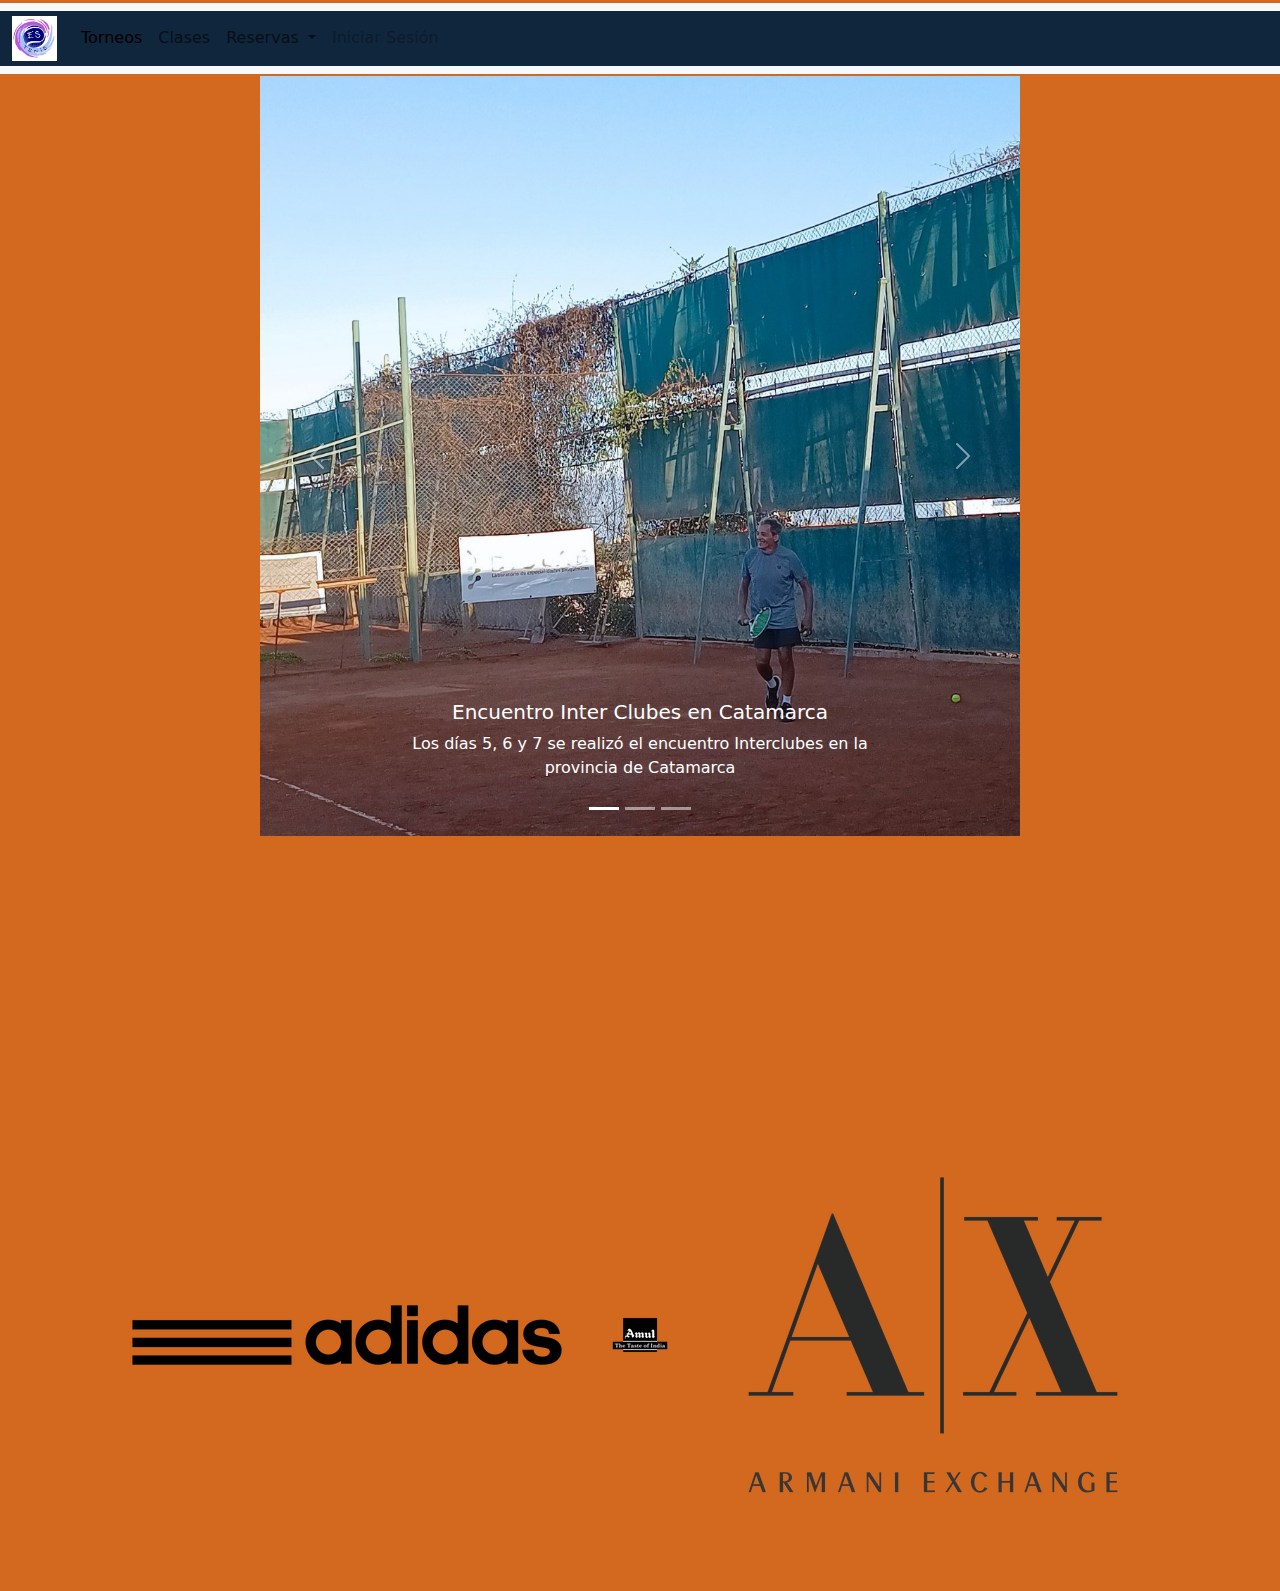
<file: index.html>
<!doctype html>
<html lang="en">
  <head>
    <meta charset="utf-8">
    <meta name="viewport" content="width=device-width, initial-scale=1">
    <title>ES-tenis</title>
    <link href="https://cdn.jsdelivr.net/npm/bootstrap@5.3.3/dist/css/bootstrap.min.css" rel="stylesheet" integrity="sha384-QWTKZyjpPEjISv5WaRU9OFeRpok6YctnYmDr5pNlyT2bRjXh0JMhjY6hW+ALEwIH" crossorigin="anonymous">
    
    <link rel="stylesheet" href="/styles/estilo.css">

  </head>

  <body>
        <nav class="navbar navbar-expand-lg bg-body-tertiary">
            <div class="container-fluid">
            <a class="navbar-brand" href="#">
                <img src="/images/logo-estenis.jpg" alt="logo-estenis" width="45px"></a>
             <button class="navbar-toggler" type="button" data-bs-toggle="collapse" data-bs-target="#navbarSupportedContent" aria-controls="navbarSupportedContent" aria-expanded="false" aria-label="Toggle navigation">
                <span class="navbar-toggler-icon"></span>
             </button>
             <div class="collapse navbar-collapse" id="navbarSupportedContent">
            <ul class="navbar-nav me-auto mb-2 mb-lg-0">
                    <li class="nav-item">
                        <a class="nav-link active" aria-current="page" href="/pages/torneos.html">Torneos</a>
                    </li>
                    <li class="nav-item">
                        <a class="nav-link" href="/pages/clases.html">Clases</a>
                    </li>
                    <li class="nav-item dropdown">
                        <a class="nav-link dropdown-toggle" href="#" role="button" data-bs-toggle="dropdown" aria-expanded="false">
                        Reservas
                        </a>
                        <ul class="dropdown-menu">
                        <li><a class="dropdown-item" href="#">La Estancia</a></li>
                        <li><a class="dropdown-item" href="#">Sueño Dorado</a></li>
                        
                        </ul>
                    </li>
                    <li class="nav-item">
                        <a class="nav-link disabled" aria-disabled="true">Iniciar Sesión</a>
                    </li>
            </ul>
            </div>
            
        </nav>

        <div id="carouselExampleCaptions" class="carousel slide">
            <div class="carousel-indicators">
              <button type="button" data-bs-target="#carouselExampleCaptions" data-bs-slide-to="0" class="active" aria-current="true" aria-label="Slide 1"></button>
              <button type="button" data-bs-target="#carouselExampleCaptions" data-bs-slide-to="1" aria-label="Slide 2"></button>
              <button type="button" data-bs-target="#carouselExampleCaptions" data-bs-slide-to="2" aria-label="Slide 3"></button>
            </div>
            <div class="carousel-inner">
              <div class="carousel-item active">
                <img src="/images/fotos/tenis-catamarca1.jpeg" class="d-block w-100" alt="...">
                <div class="carousel-caption d-none d-md-block">
                  <h5>Encuentro Inter Clubes en Catamarca</h5>
                  <p>Los días 5, 6 y 7 se realizó el encuentro Interclubes en la provincia de Catamarca</p>
                </div>
              </div>
              <div class="carousel-item">
                <img src="/images/fotos/torneo-eliminatorio-d1.jpeg" class="d-block w-100" alt="...">
                <div class="carousel-caption d-none d-md-block">
                  <h5>Finaliza el primer Torneo Eliminatorio del 2024</h5>
                  <p>El primer fin de semana de Abril se jugaron las semis y finales del primer Torneo Eliminatorio del Circuito 2024</p>
                </div>
              </div>
              <div class="carousel-item">
                <img src="/images/fotos/torneo-grupos-inscripciones.jpeg" class="d-block w-100" alt="...">
                <div class="carousel-caption d-none d-md-block">
                  <h5>Ya estan abiertas las inscripciones para el segundo Torneo de Grupos</h5>
                  <p>Hasta el 28 de Abril estaran abiertas las inscripciones para el nuevo torneo organizado por ES Tenis</p>
                </div>
              </div>
            </div>
            <button class="carousel-control-prev" type="button" data-bs-target="#carouselExampleCaptions" data-bs-slide="prev">
              <span class="carousel-control-prev-icon" aria-hidden="true"></span>
              <span class="visually-hidden">Previous</span>
            </button>
            <button class="carousel-control-next" type="button" data-bs-target="#carouselExampleCaptions" data-bs-slide="next">
              <span class="carousel-control-next-icon" aria-hidden="true"></span>
              <span class="visually-hidden">Next</span>
            </button>
          </div>

        
        <footer>
            <div class="comercios-auspicios">
                <img src="/images/comercios/adidas-logo.png" alt="">
                <img src="/images/comercios/amul-logo.png" alt="">
                <img src="/images/comercios/armani-exchange-logo.png" alt="">

            </div>

            

        </footer>

        
        

    


























    <script src="https://cdn.jsdelivr.net/npm/bootstrap@5.3.3/dist/js/bootstrap.bundle.min.js" integrity="sha384-YvpcrYf0tY3lHB60NNkmXc5s9fDVZLESaAA55NDzOxhy9GkcIdslK1eN7N6jIeHz" crossorigin="anonymous"></script>
  </body>
  

</html>
</file>
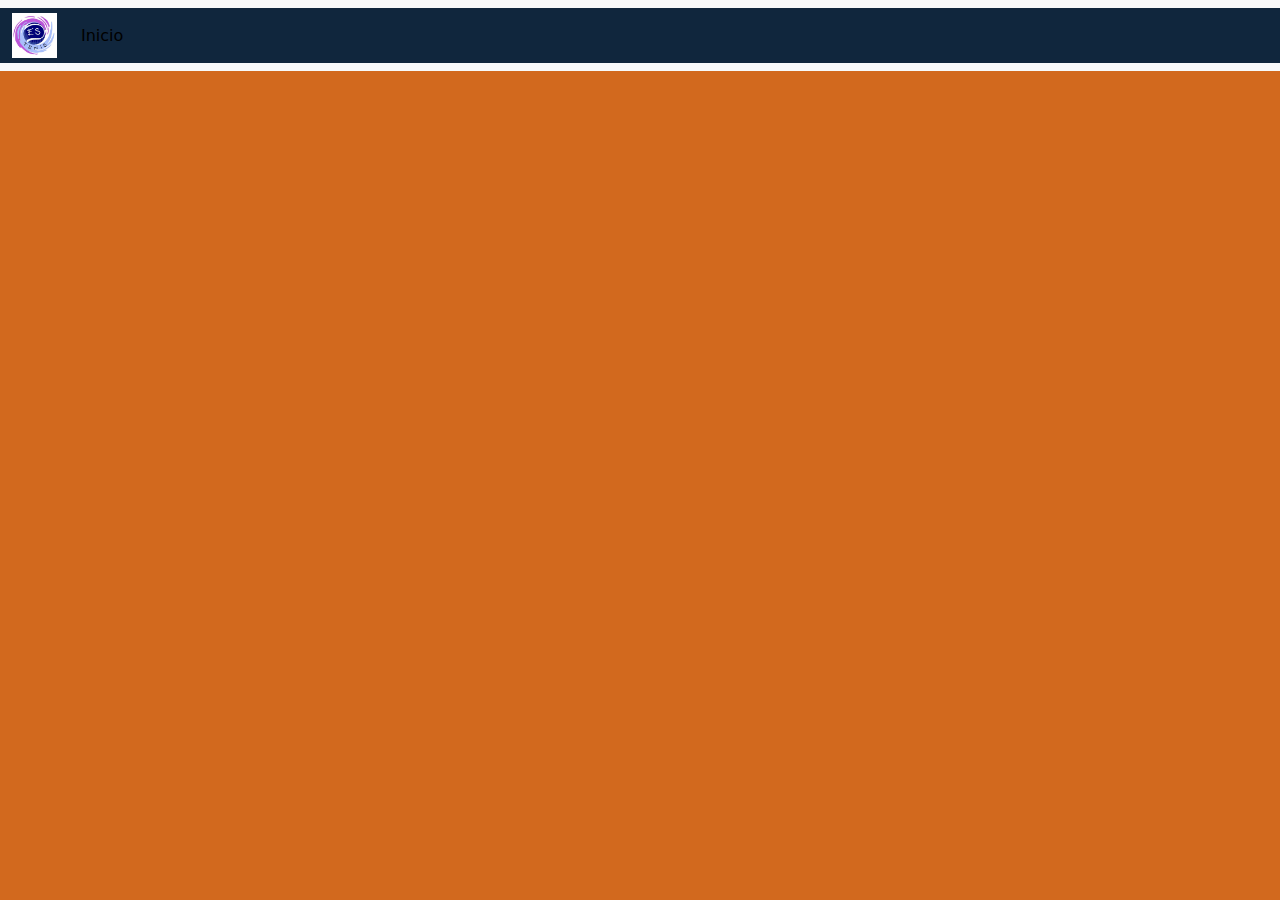
<file: pages/clases.html>
<!doctype html>
<html lang="en">
  <head>
    <meta charset="utf-8">
    <meta name="viewport" content="width=device-width, initial-scale=1">
    <title>Clases</title>
    <link href="https://cdn.jsdelivr.net/npm/bootstrap@5.3.3/dist/css/bootstrap.min.css" rel="stylesheet" integrity="sha384-QWTKZyjpPEjISv5WaRU9OFeRpok6YctnYmDr5pNlyT2bRjXh0JMhjY6hW+ALEwIH" crossorigin="anonymous">
    <link rel="stylesheet" href="/styles/estilo.css">

  </head>

  <body>
        <nav class="navbar navbar-expand-lg bg-body-tertiary">
            <div class="container-fluid">
            <a class="navbar-brand" href="#">
                <img src="/images/logo-estenis.jpg" alt="logo-estenis" width="45px"></a>
             <button class="navbar-toggler" type="button" data-bs-toggle="collapse" data-bs-target="#navbarSupportedContent" aria-controls="navbarSupportedContent" aria-expanded="false" aria-label="Toggle navigation">
                <span class="navbar-toggler-icon"></span>
             </button>
             <div class="collapse navbar-collapse" id="navbarSupportedContent">
            <ul class="navbar-nav me-auto mb-2 mb-lg-0">
                    <li class="nav-item">
                        <a class="nav-link active" aria-current="page" href="/index.html">Inicio</a>
                    </li>
                 
            </ul>
            </div>
            
        </nav>

    


























    <script src="https://cdn.jsdelivr.net/npm/bootstrap@5.3.3/dist/js/bootstrap.bundle.min.js" integrity="sha384-YvpcrYf0tY3lHB60NNkmXc5s9fDVZLESaAA55NDzOxhy9GkcIdslK1eN7N6jIeHz" crossorigin="anonymous"></script>
  </body>

</html>
</file>
<file: styles/estilo.css>
*{
    margin: 0;
    padding: 0;
}


body{
    background-color: chocolate;
    display: grid;
    align-items: center;
    justify-items: center;
    grid-template-rows: 0.1fr 1fr 0.1fr;
    grid-template-columns: 1fr;
    grid-template-areas: 
    "navbar"
    "carousel"
    "comercios-auspicios";
}
nav{
    grid-area: navbar;
    width: 100%;
    
}

.carousel{
  grid-area: carousel;
  width: 760px;
  
}
#carouselExampleCaptions{
    justify-items: center;
    
}


footer{
    grid-area: comercios-auspicios;
    height: 5%;

}

.container-fluid{
    background-color: #10263D;
    
}
</file>
